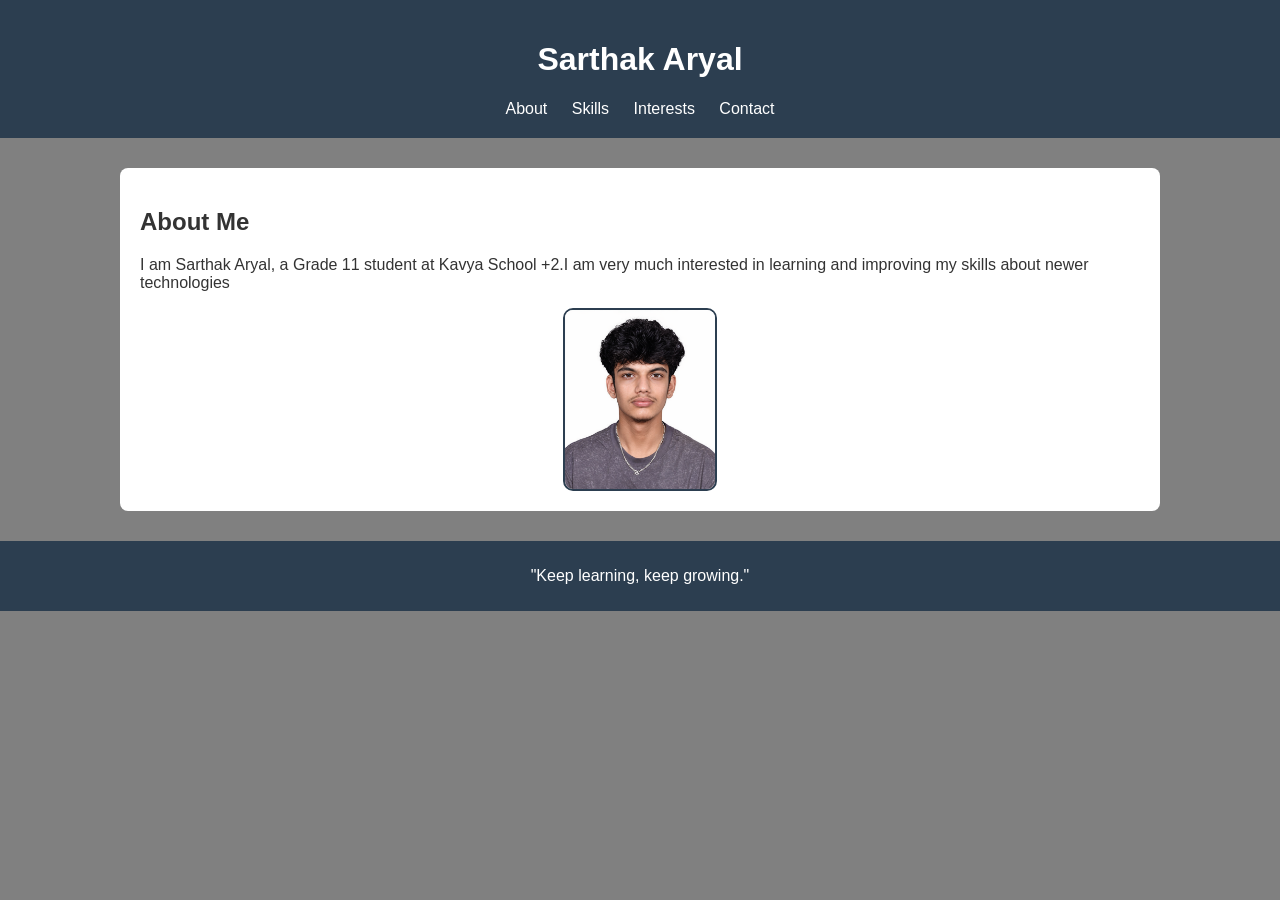
<file: docs/index.html>
<!DOCTYPE html>
<html>
<head>
 <title>About - Sarthak Aryal</title>
 <link rel="stylesheet" href="CSS/about.css">
 <style>body{background:grey;}</style>
</head>
<body>
 <header>
  <h1>Sarthak Aryal</h1>
  <nav>
   <a href="index.html">About</a>
   <a href="skills.html">Skills</a>
   <a href="interests.html">Interests</a>
   <a href="contact.html">Contact</a>
  </nav>
 </header>
 <section>
  <h2>About Me</h2>
  <p>I am Sarthak Aryal, a Grade 11 student at Kavya School +2.I am very much interested in learning and improving my skills about newer technologies</p>
  <img src="Images/sarthak-aryal.png">
 </section>
 <footer>
  <p>"Keep learning, keep growing."</p>
 </footer>
</body>
</html>
</file>
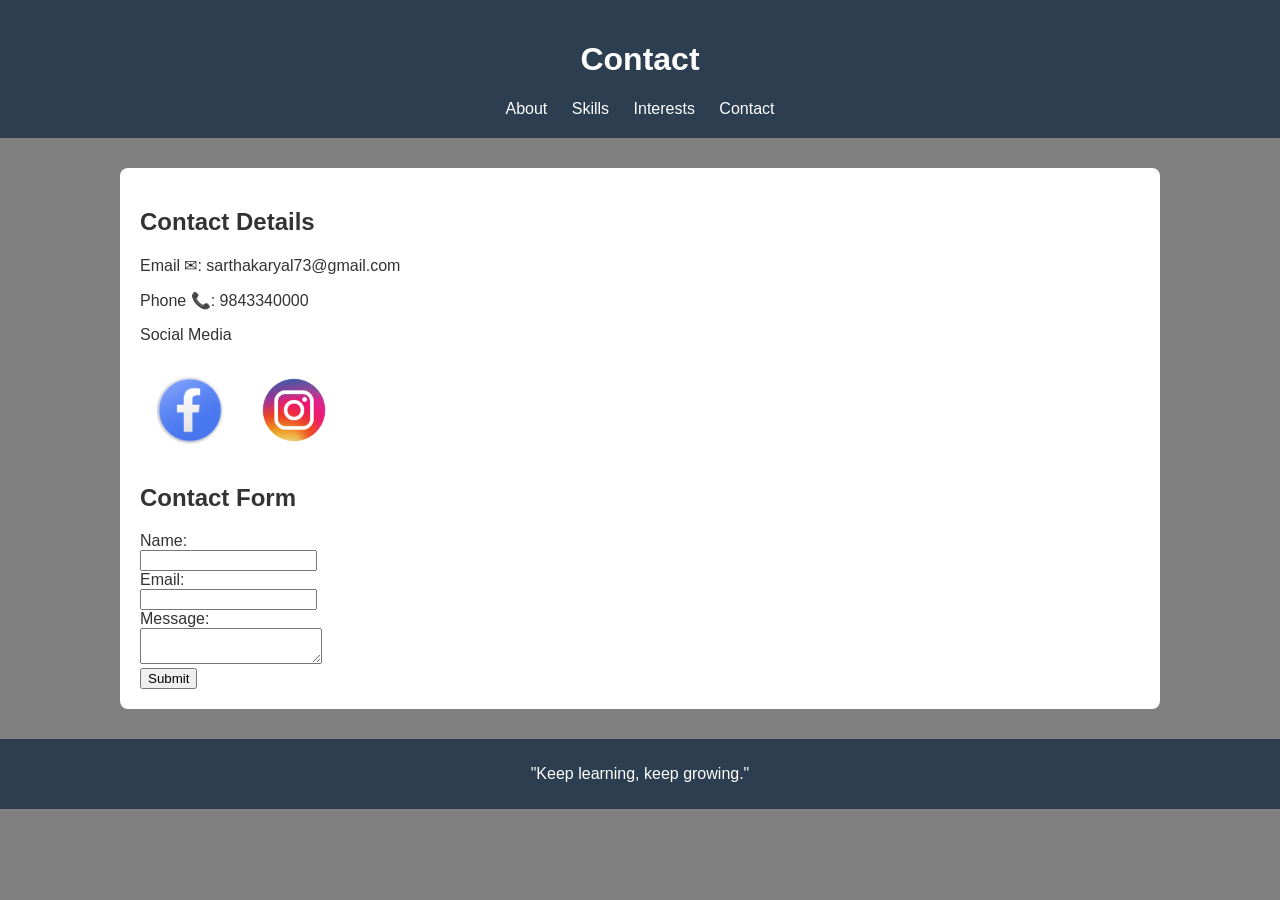
<file: docs/contact.html>
<!DOCTYPE html>
<html>
<head>
<title>Contact - Sarthak Aryal</title>
<link rel="stylesheet" href="CSS/contact.css">
<style>body{background:grey;}</style>
</head>
<body>
<header>
<h1>Contact</h1>
<nav>
<a href="index.html">About</a>
<a href="skills.html">Skills</a>
<a href="interests.html">Interests</a>
<a href="contact.html">Contact</a>
</nav>
</header>
<section>
<h2>Contact Details</h2>
<p>Email ✉: sarthakaryal73@gmail.com</p>
<p>Phone 📞: 9843340000</p>

<p>Social Media</p>
<a href="https://www.facebook.com/Sarthak0919"><img src="Images/facebook.png" width="80"></a>
<a href="https://www.instagram.com/sarthakar_96/"><img src="Images/instagram.png" width="80"></a>
<h2>Contact Form</h2>
<form>
Name:<br><input type="text"><br>
Email:<br><input type="email"><br>
Message:<br><textarea></textarea><br>
<button type="button">Submit</button>
</form>
</section>
<footer>
<p>"Keep learning, keep growing."</p>
</footer>
</body>
</html>
</file>
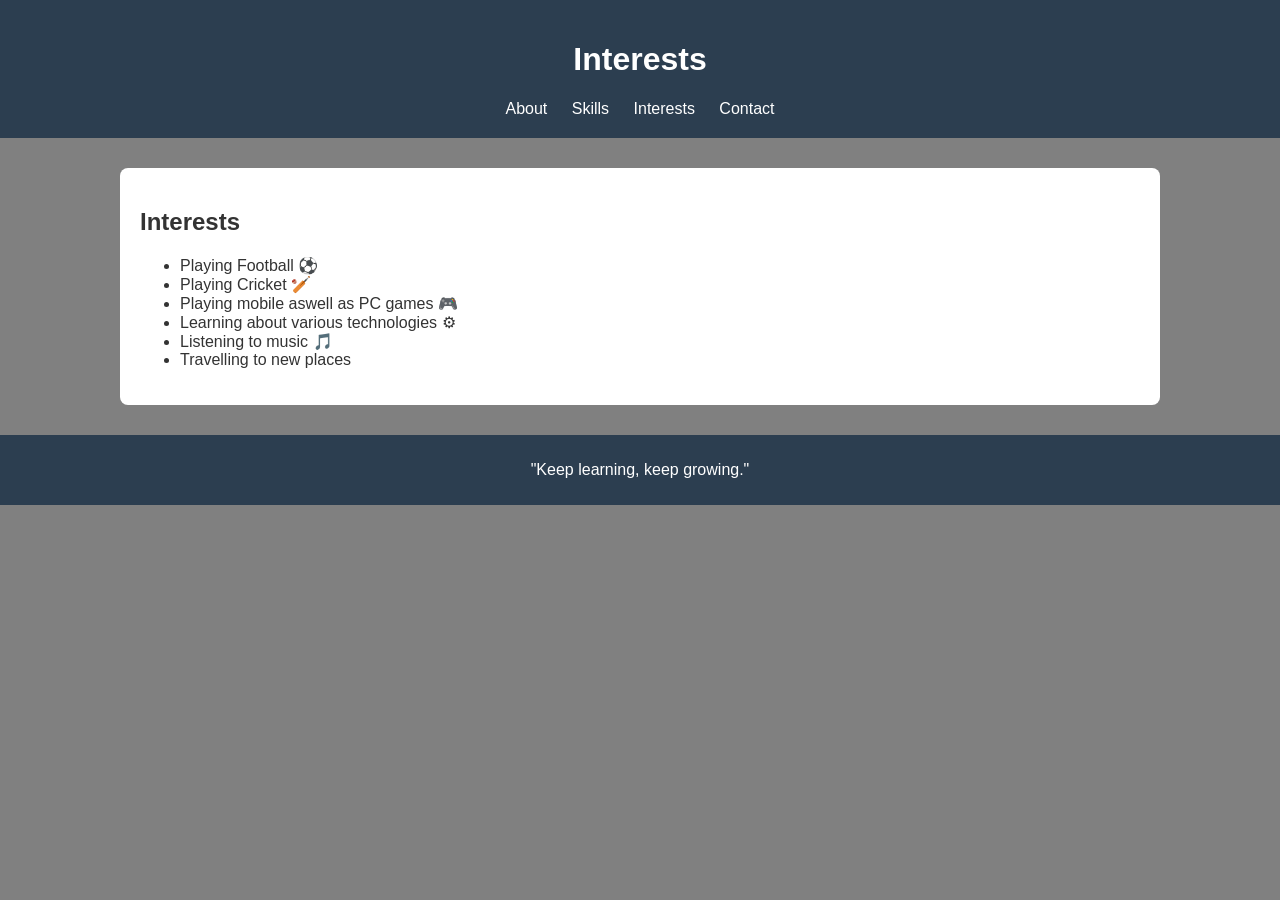
<file: docs/interests.html>
<!DOCTYPE html>
<html>
<head>
<title>Interests - Sarthak Aryal</title>
<link rel="stylesheet" href="CSS/interests.css">
<style>body{background:grey;}</style>
</head>
<body>
<header>
<h1>Interests</h1>
<nav>
<a href="index.html">About</a>
<a href="skills.html">Skills</a>
<a href="interests.html">Interests</a>
<a href="contact.html">Contact</a>
</nav>
</header>
<section>
<h2>Interests</h2>
<ul>
<li>Playing Football ⚽</li>
<li>Playing Cricket 🏏</li>
<li>Playing mobile aswell as PC games 🎮</li>
<li>Learning about various technologies ⚙</li>
<li>Listening to music 🎵</li>
<li>Travelling to new places</li>
</ul>
</section>
<footer>
<p>"Keep learning, keep growing."</p>
</footer>
</body>
</html>
</file>
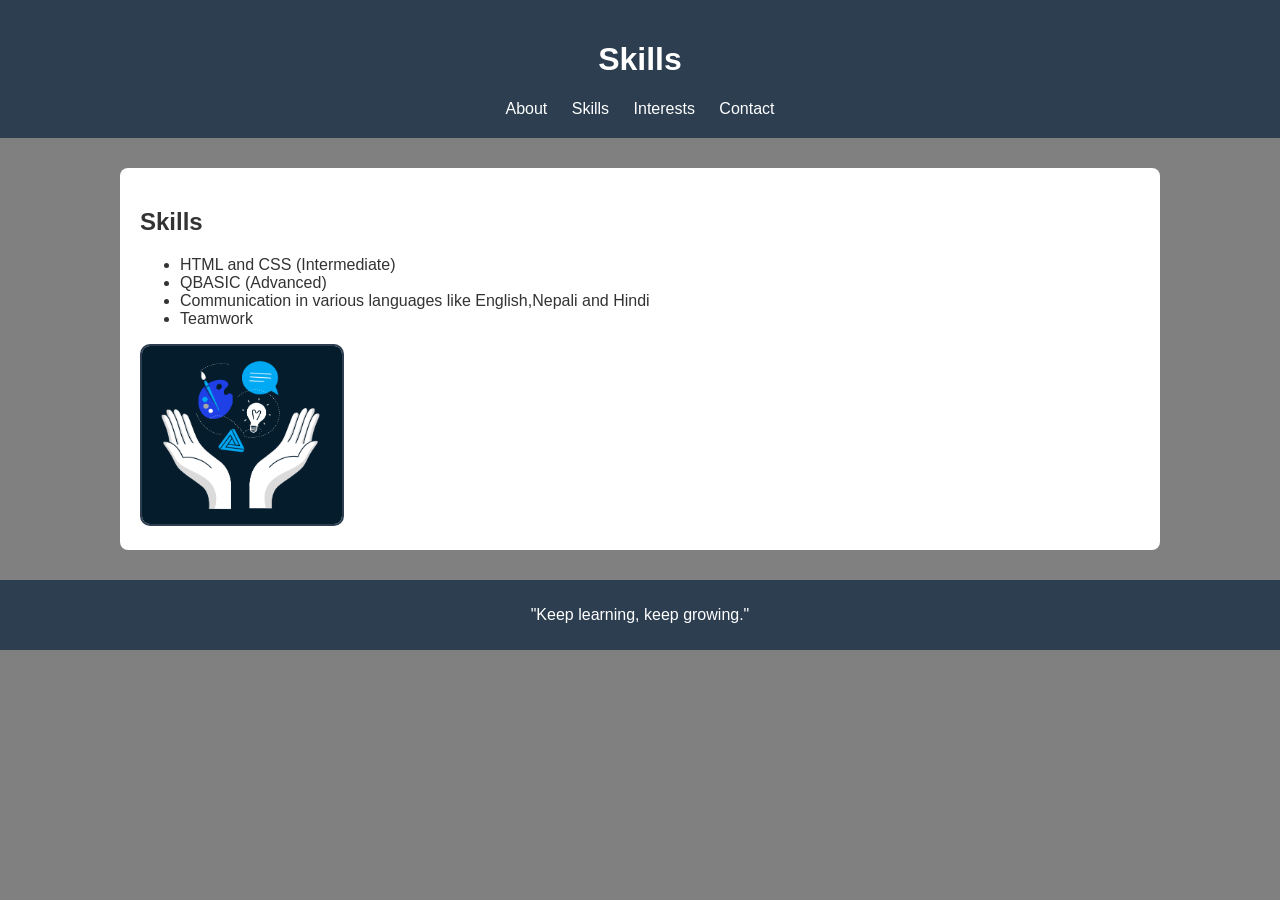
<file: docs/skills.html>
<!DOCTYPE html>
<html>
 <head>
  <title>Skills - Sarthak Aryal</title>
  <link rel="stylesheet" href="CSS/skills.css">
  <style>body{background:grey;}</style>
 </head>
 <body>
  <header>
  <h1>Skills</h1>
  <nav>
   <a href="index.html">About</a>
   <a href="skills.html">Skills</a>
   <a href="interests.html">Interests</a>
   <a href="contact.html">Contact</a>
  </nav>
  </header>
  <section>
   <h2>Skills</h2>
   <ul>
   <li>HTML and CSS (Intermediate)</li>
   <li>QBASIC (Advanced)</li>
   <li>Communication in various languages like English,Nepali and Hindi</li>
   <li>Teamwork</li>
   </ul>
   <img src="Images/skills.PNG">
  </section>
  <footer>
   <p>"Keep learning, keep growing."</p>
  </footer>
 </body>
</html>
</file>
<file: docs/CSS/about.css>
body {
    font-family: Arial;
    margin: 0;
    color: #333;
}

header {
    background: #2c3e50;
    color: white;
    text-align: center;
    padding: 20px;
}

nav a {
    color: white;
    margin: 10px;
    text-decoration: none;
}

a:hover {
  color: grey;
}

section {
    background: white;
    max-width: 1000px;
    margin: 30px  auto;
    padding: 20px;
    border-radius: 8px;
}

img {
    width: 150px;
    border-radius: 10px;
    border: 2px solid #2c3e50;
    display: block;
    margin: 0 auto;
}

footer {
    text-align: center;
    background: #2c3e50;
    color: white;
    padding: 10px;
}
</file>
<file: docs/CSS/contact.css>
body {
    font-family: Arial;
    margin: 0;
    color: #333;
}

header {
    background: #2c3e50;
    color: white;
    text-align: center;
    padding: 20px;
}

nav a {
    color: white;
    margin: 0 10px;
    text-decoration: none;
}

a:hover {
  color: grey;
}

section {
    background: white;
    max-width: 1000px;
    margin: 30px  auto;
    padding: 20px;
    border-radius: 8px;
}

img {
    margin: 10px;
}


footer {
    text-align: center;
    background: #2c3e50;
    color: white;
    padding: 10px;
}
</file>
<file: docs/CSS/interests.css>
body {
    font-family: Arial;
    margin: 0;
    color: #333;
}

header {
    background: #2c3e50;
    color: white;
    text-align: center;
    padding: 20px;
}

nav a {
    color: white;
    margin: 0 10px;
    text-decoration: none;
}

a:hover {
  color: grey;
}

section {
    background: white;
    max-width: 1000px;
    margin: 30px  auto;
    padding: 20px;
    border-radius: 8px;
}

footer {
    text-align: center;
    background: #2c3e50;
    color: white;
    padding: 10px;
}
</file>
<file: docs/CSS/skills.css>
body {
    font-family: Arial;
    margin: 0;
    color: #333;
}

header {
    background: #2c3e50;
    color: white;
    text-align: center;
    padding: 20px;
}

nav a {
    color: white;
    margin: 0 10px;
    text-decoration: none;
}

a:hover {
  color: grey;
}

section {
    background: white;
    max-width: 1000px;
    margin: 30px  auto;
    padding: 20px;
    border-radius: 8px;
}

img {
    width: 200px;
    border-radius: 10px;
    border: 2px solid #2c3e50;
}

footer {
    text-align: center;
    background: #2c3e50;
    color: white;
    padding: 10px;
}
</file>
